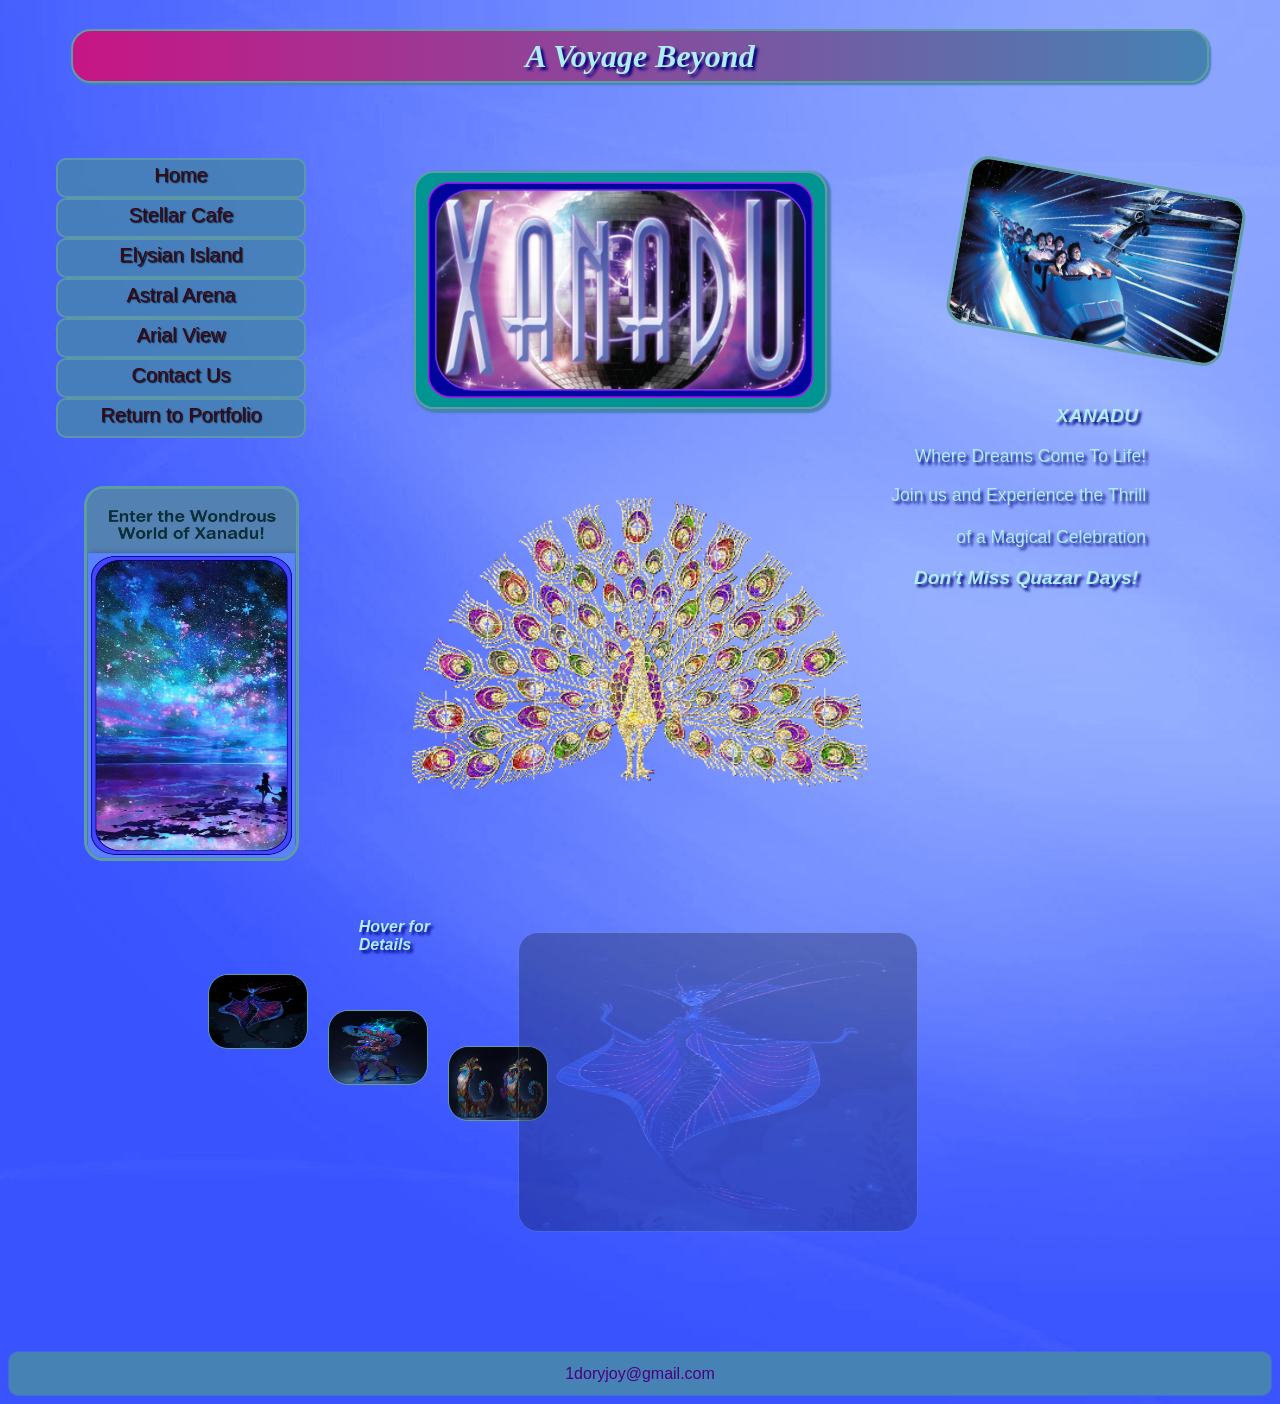
<file: index.html>
<!DOCTYPE html>
	<!--Author: Dory Gillikin-->
	<!--Xanadu is an entertainment and adventure travel destination.-->
	<!--As part of the hospitality industry, it caters mainly to-->
	<!--families and exotic destination location travelers.-->
<html lang="en">
<head>
<title>Xanadu</title>
<meta charset="utf-8">
<meta name="viewport" content="width=device-width, initial-scale=1.0">

<!--favicon-->
<link rel="icon" type="image/png" href="saturn.ico">
	
    <!--external style sheet-->
<link href="styleSheet.css" rel="styleSheet">
	</head>

	<!--embedded style-->
<style>
#video	{
		margin-left: auto;
		margin-right: auto;
}
#gallery { 
		position: relative;
		margin-top: 6%;
		margin-left:15%
		}
figure { 		
		position: absolute;
        left: 280px;
		text-align: center;
		opacity: .25; 
		}
#gallery h5 { 
			width: 300px; 
            list-style-type: none;
}
#gallery h6 { 
			  display: inline; 
              float: left;
			  padding: 10px;
}
#gallery img { 
			border: 1.5px solid #5F9EA0; 
			border-radius: 20px; 
}
#gallery a { 
			 color: #9370DB;
             text-decoration: none;
			 text-shadow: 3px 3px 3px #000080;			 
			 font-style: italic;
			 font-size: 2em;
}
#gallery span { position: absolute; 
                left: -1000px;
				opacity: 0;
                transition: opacity 2s ease-in-out; 
}
#gallery a:hover span { position: absolute;
                        top: 16px; 
						left: 320px;
                        text-align: center; 
						opacity: 1;
}
p {
	font-size: 1.1em;
}	
h3 {
	font-size: 1.2em;
}
</style>
		
<body>
<!--id for wrapper to fill in white spacefor &
id flex-direction: row.-->
	<div id="wrapper">
	<div id="flex">
<h1>A Voyage Beyond</h1>

<header class="main-header" role="banner">
	
<h2> Adventure Awaits</h2>
	</header><br>
		
<nav style="margin-top: -27%;">
    <ul>
	 <li><a href="index.html">Home</a></li>
     	<li><a href="cafe.html">Stellar Cafe</a></li>
     	<li><a href="wildlife.html">Elysian Island</a></li>
	 <li><a href="arena.html">Astral Arena</a></li>
	 <li><a href="enter.html">Arial View</a></li>
     	<li><a href="contact.html">Contact Us</a></li>
	<li><a href="https://doryjoy.org/">Return to Portfolio</a></li>
	</ul> 
</nav>

<main-header>
 <img src="skycolors.jpg" alt="Welcome!"
		style="height: 375px; width: 215px; 
		border: 3px solid #5F9EA0; 
		border-radius: 20px;
		margin-left: 6%">
</main-header>

<!--transform an image-->
<aside>
   <img src="hyperspace1.jpg" alt="Welcome!"
		style="height: 170px; width: 280px; 
		margin-left: 19%; margin-top: -35%;
		border: 3px solid #5F9EA0; 
		border-radius: 20px;
		transform: rotate(10deg);"><br></br><br>

<style>
  h3 {
    font-style: italic;
  }
</style>			 
	 <h3>XANADU</h3>
	 <p>Where Dreams Come To Life!</p> 
	 <p>Join us and Experience the Thrill<br></br>
	  of a Magical Celebration</p>

<h3 style="margin-left: 5%;">Don't Miss Quazar Days!</h3>
<br></br>
</aside>

<div class="main">
<img src="logo.gif" alt="Welcome!"
   style="height: 70%; width: 39%; margin-top: 5%;">	
</main></div>

<!--transition image-->
<div id="gallery">

 <figure>
  <img src="photo1.jpg" width="400" height="300" alt="Saturna Dancer">
 </figure>

 <h5>
   <h6><a href="photo1.jpg"><img src="photo1thumb.jpg" width="100" height="75" alt="Saturna Dancer">
   <span><img src="photo1.jpg" width="400" height="300"
      alt="Saturna Dancer"><br>Saturna Dancer</span></a>
   </h6>
  </h5>
 <br></br>
   
<h6><a href="photo2.jpg"><img src="photo2thumb.jpg" width="100" height="75" alt="Leo">
    <span><img src="photo2.jpg" width="400" height="300"><br>Leo</span></a>
  </h6>
 </h5>
<br></br>
 	
 <h6><a href="photo3.jpg"><img src="photo3thumb.jpg" width="100" height="75" alt="Zealys">
    <span><img src="photo3.jpg" width="400" height="300" alt="Zealys"><br>Zealys</span></a>
  </h6>
</h5><br></br>
<h5 style="margin-left: -79%; 
	   font-size: 1em;
	   font-style: italic;
	   font-family: Verdana, sans-serif;
	   padding-right: 7em;
	   margin-left: 15%;
	   margin-top: -12%;
	   color: #AFEEEE;
 	   text-shadow: 3px 3px 3px #000080;">Hover for<br>Details</h5>
</div>	

<!--footer with mailto link-->
<div class="footer">

    <a href="mailto:1doryjoy@gmail.com">1doryjoy@gmail.com</a>
</footer></div> 

 </div> </div><!--end of wrapper & flex container-->  
	  </body>    
		</html>
</file>
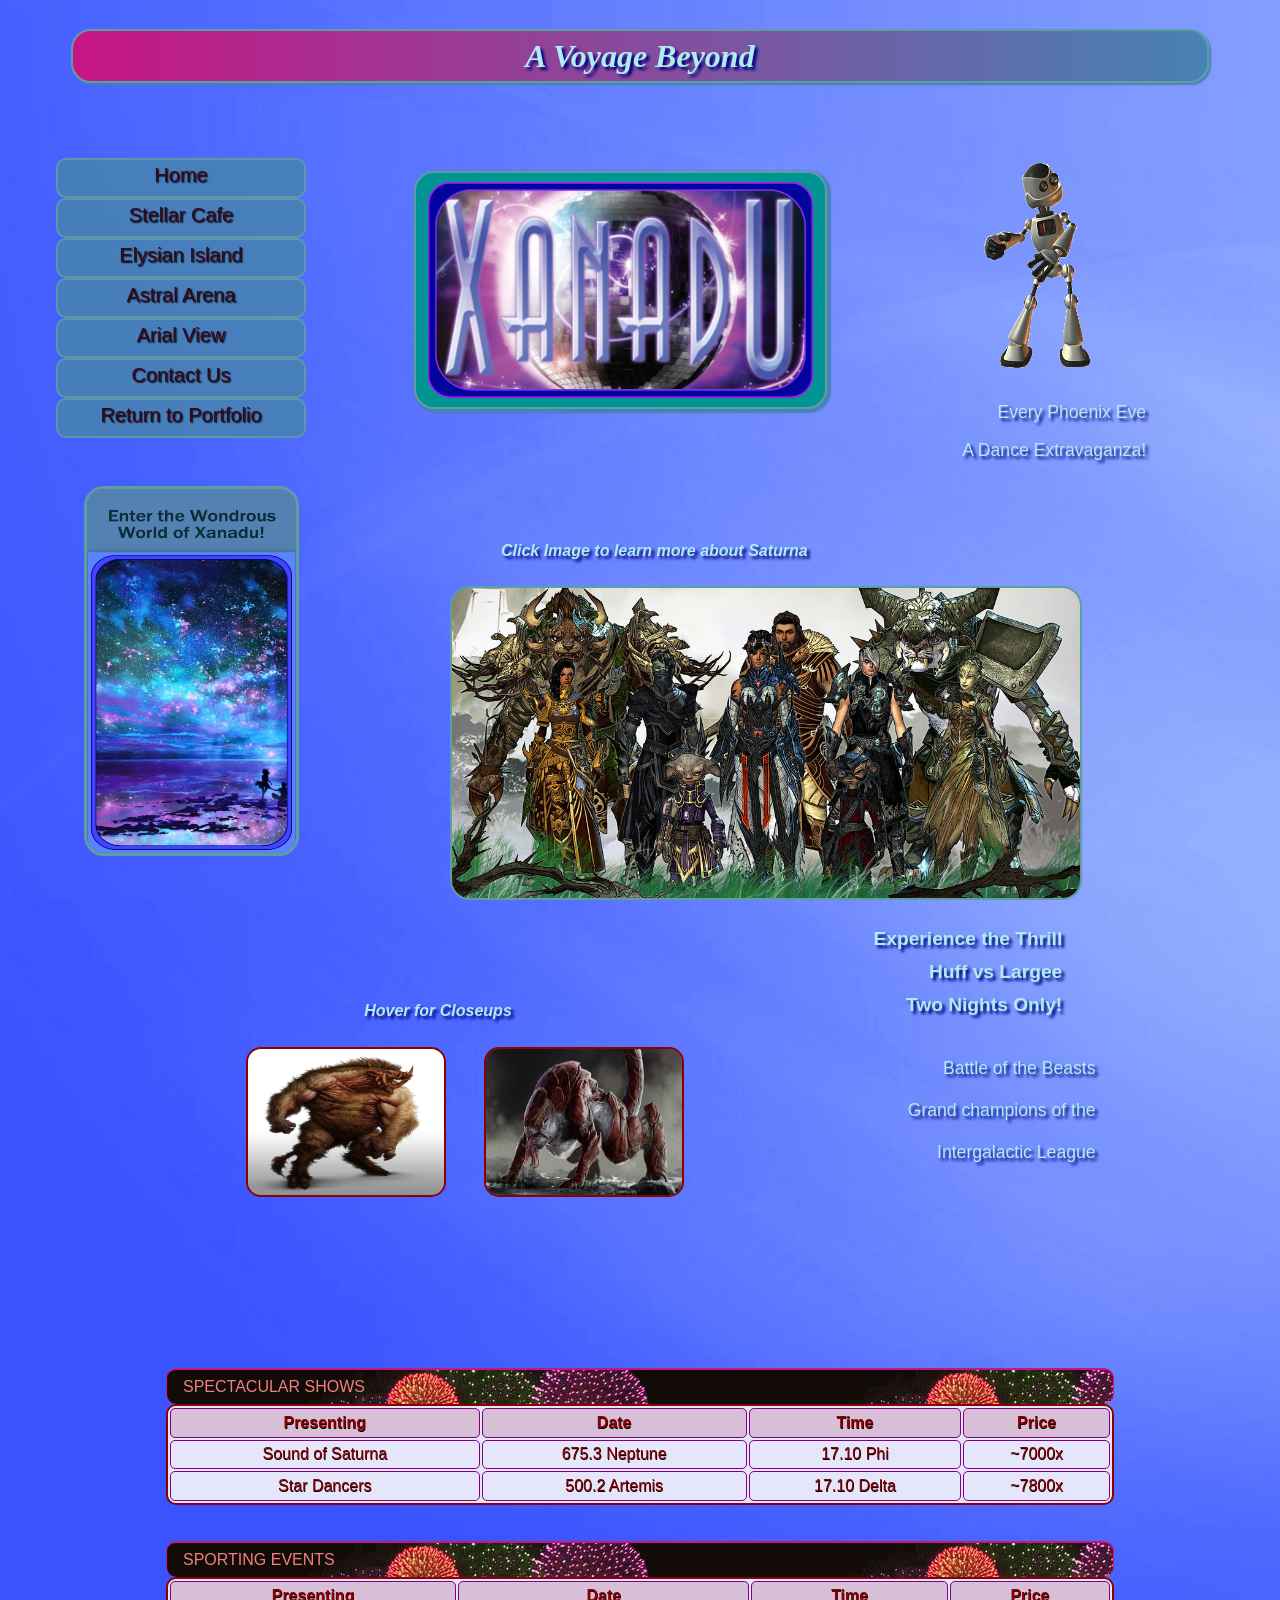
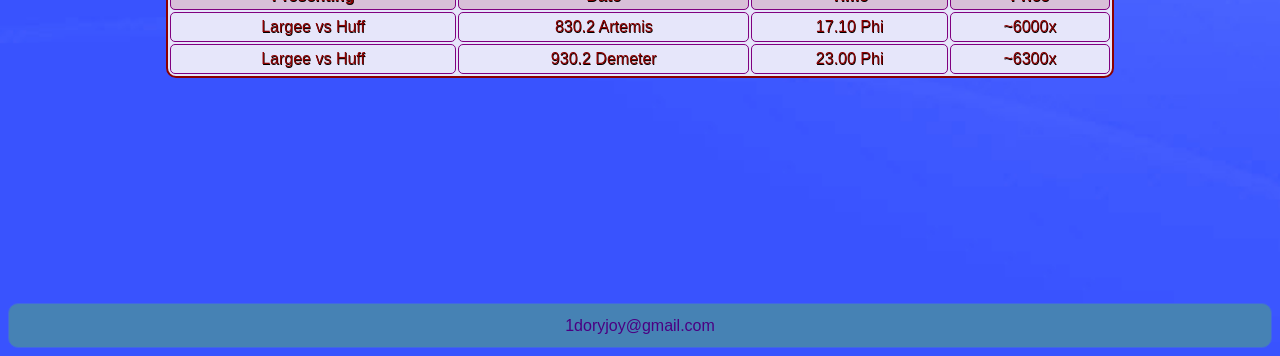
<file: arena.html>
<!DOCTYPE html>
	<!--Author: Dory Gillikin-->
	<!--Xanadu is an entertainment and adventure travel destination.-->
	<!--As part of the hospitality industry, it caters mainly to-->
	<!--families and exotic destination location travelers.-->
<html lang="en">
<head>
<title>Arena</title>
<meta charset="utf-8">
<meta name="viewport" content="width=device-width, initial-scale=1.0">

<!--favicon-->
<link rel="icon" type="image/png" href="saturn.ico">	
    <!--external style sheet-->
<link href="styleSheet.css" rel="styleSheet">

	</head>
	<!--embedded style-->		 		
<style>
#gallery { 
			position: relative;  
			margin-bottom: 10%;}
#gallery h5 {list-style-type: none;}             
#gallery h6 { display: inline; padding: 1.5em; float: center;}	  
#gallery img {
			border: 2px solid #8B0000;
			border-radius: 15px;
			 }
#gallery a { 
			 text-decoration: none; 
			 color:#AFEEEE;
             text-shadow: 3px 3px 3px #000080;
			 font-size: 2em;
			 }
#gallery span { display: none; }    
#gallery a:hover span { display: block; 
                        position: absolute;
					    top: 0px; 
						left: 300px;
						right: 300px;
						text-align: center; 
}
p {
	font-size: 1.1em;
}	
h3 {
	font-size: 1.2em;
}

h5	{
		font-size: 1em;
		font-style: italic;
		font-family: Verdana, sans-serif;
		padding-right: 7em;
		margin-left: 32%;
		color: #AFEEEE;
		text-shadow: 3px 3px 3px #000080;
}						
</style>

<body>
<!--id for wrapper to fill in white spacefor &
id flex-direction: row.-->
	<div id="wrapper">
	<div id="flex">
<h1>A Voyage Beyond</h1>

<header class="main-header" role="banner">


<h2>Adventure Awaits</h2>
	</header><br>
		
<nav style="margin-top: -27%;">
    <ul>
	 <li><a href="index.html">Home</a></li>
     	<li><a href="cafe.html">Stellar Cafe</a></li>
     	<li><a href="wildlife.html">Elysian Island</a></li>
	 <li><a href="arena.html">Astral Arena</a></li>
	 <li><a href="enter.html">Arial View</a></li>
     	<li><a href="contact.html">Contact Us</a></li>
	<li><a href="https://doryjoy.org/">Return to Portfolio</a></li>
	</ul> 
</nav>

<main-header>
 <img src="skycolors.jpg" alt="Welcome!"
		style="height: 370px; width: 215px; 
		border: 3px solid #5F9EA0; 
		border-radius: 20px;
		margin-left: 6%;">
</main-header>

<aside>
   <img src="arena.gif" alt="Welcome!"
   style="height: 225px; width: 150px; margin-top: -50%">		 
	 <p>Every Phoenix Eve</p>
	 <p>A Dance Extravaganza!</p>
<br></br>
</aside>

<!--image as a hyperlink--> 
<h5 style="margin-left: 39%;">Click Image to learn more about Saturna</h5>
<a href="https://soundcloud.com/saturnamusic"><img src="arena7.jpg" height="70%" width="35%"
alt="Sound of Saturna"style="height: 78%; width: 50%; border: 2px solid #5F9EA0;
		  border-radius: 20px; margin-left: 35%;"></a>

<h3 style="margin-right: 9%; line-height: 1.7em;">Experience the Thrill<br>Huff vs Largee<br>Two Nights Only!</h3>
   <p style="margin-right: 7%;">Battle of the Beasts<br></br>
	  Grand champions of the<br></br>
	  Intergalactic League</p>
<!--interactive thumbnail images-->
<div class="main">

<h5 style="margin-left: -25%; margin top: 50%;">Hover for Closeups</h5>

<div id="gallery">
<h5>
  <h6 style="margin-left: -30%;"><a href="huf6.jpg"><img src="huf6.jpg" 
       width="200" height="150" alt="Huff">
       <span style="margin-left: -62%;"><img src="huf6.jpg" width="320" height="250"
        alt="Huff"><br>Huff</span></a>
  </h6>
   <h6><a href="largee.jpg"><img src="largee.jpg" 
        width="200" height="150"  alt="largee">
       <span><img src="largee.jpg" width="320" height="250"        
	alt="Largee"><br>Largee</span></a>
  </h6>
	</h5>
		</div>
</main></div>
		 
<!--data table-->	
<div>
<table border="1">
<caption>SPECTACULAR SHOWS</caption>
  <tr class="altrow";>
	<th colspan="3">Presenting</th>
    <th>Date</th>
    <th>Time</th>
    <th>Price</th>
  </tr>
  <tr>
	<td colspan="3">Sound of Saturna</td>
    <td>675.3 Neptune</td>
    <td>17.10 Phi</td>
    <td>~7000x</td>
  </tr>
  <tr>	
	<td colspan="3">Star Dancers</td>
    <td>500.2 Artemis</td>
    <td>17.10 Delta</td>
    <td>~7800x</td>
  </tr> 
</table>
<br></br>

<table border="1">
<caption>SPORTING EVENTS</caption>
  <tr class="altrow">
	<th colspan="3">Presenting</th>
    <th>Date</th>
    <th>Time</th>
    <th>Price</th>
  </tr>
  <tr>
	<td colspan="3">Largee vs Huff</td>
    <td>830.2 Artemis</td>
    <td>17.10 Phi</td>
    <td>~6000x</td>
  </tr>
  <tr>	
	<td colspan="3">Largee vs Huff</td>
    <td>930.2 Demeter</td>
    <td>23.00 Phi</td>
    <td>~6300x</td>
  </tr> 
</table><br></br>
</div>

<!--footer with mailto link-->
<div class="footer">
    <a href="mailto:1doryjoy@gmail.com">1doryjoy@gmail.com</a>
</footer></div> 
</div> </div><!--end of wrapper & flex container-->  
	  </body>    
		</html>
</file>
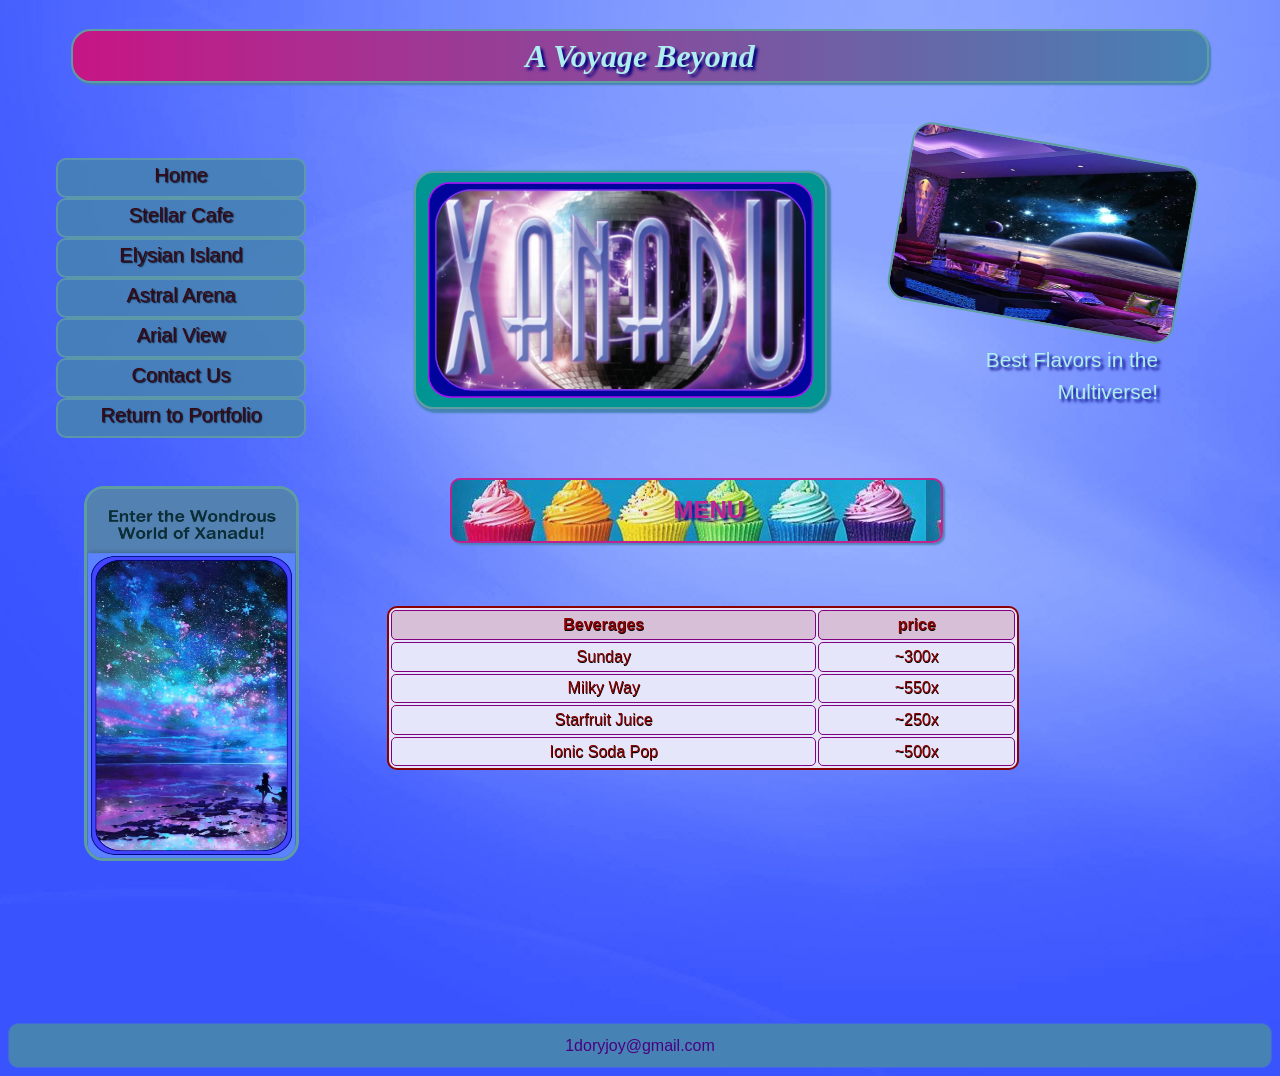
<file: cafe.html>
<!DOCTYPE html>
	<!--Author: Dory Gillikin-->
	<!--Xanadu is an entertainment and adventure travel destination.-->
	<!--As part of the hospitality industry, it caters mainly to-->
	<!--families and exotic destination location travelers.-->
<html lang="en">
<head>
<title>Cafe</title>
<meta charset="utf-8">
<meta name="viewport" content="width=device-width, initial-scale=1.0">

<!--favicon-->
<link rel="icon" type="image/png" href="saturn.ico">
	
   <!--external style sheet-->

<link href="styleSheet.css" rel="styleSheet">

	</head>
	<!--embedded style-->		 		
<style>
table {
		position: float-right;
		margin-right: 20%;
		margin-top: -15%;
		margin-bottom: 5%;
		width:50%;			
}
</style>

<body>
<!--id for wrapper to fill in whie spacefor &
id flex-direction: row.-->
	<div id="wrapper">
	<div id="flex">
<h1>A Voyage Beyond</h1>

<header class="main-header" role="banner">


<h2> Adventure Awaits</h2>
	</header><br>
	
<!--nav with internal links-->		
<nav style="margin-top: -27%;">
    <ul>
	 <li><a href="index.html">Home</a></li>
     	<li><a href="cafe.html">Stellar Cafe</a></li>
     	<li><a href="wildlife.html">Elysian Island</a></li>
	 <li><a href="arena.html">Astral Arena</a></li>
	 <li><a href="enter.html">Arial View</a></li>
     	<li><a href="contact.html">Contact Us</a></li>
	<li><a href="https://doryjoy.org/">Return to Portfolio</a></li>
	</ul> 
</nav>

<main-header>
 <img src="skycolors.jpg" alt="Welcome!"
		style="height: 375px; width: 215px; 
		border: 3px solid #5F9EA0; 
		border-radius: 20px;
		margin-left: 6%;">
</main-header>

<div class="top">
   <img src="xCafe.jpg" alt="Best Flavors in the Multiverse!"	 
	style="height: 180px; width: 290px;
	display: block; 
	margin-left: -23%;
	margin-top: -55%;
	border: 2px solid #5F9EA0;
	border-radius: 20px;
	transform: rotate(10deg);">	 
		  
	<p style="font-size: 1.3em;">Best Flavors in the Multiverse!</p>
<br></br>
</div>

<table border="1">
<div id="caption2">MENU</caption>
  <tr class="altrow";>
	<th colspan="3">Beverages</th>
    <th>price</th>
  </tr>
  <tr>
	<td colspan="3">Sunday</td>
    <td>~300x</td>
  </tr>
  <tr>
	<td colspan="3">Milky Way</td>
    <td>~550x</td> 
  </tr> 
  <tr>
	<td colspan="3">Starfruit Juice</td>
    <td>~250x</td>  
  </tr>
  <tr>
	<td colspan="3">Ionic Soda Pop</td>	
    <td>~500x</td>
  </tr> 
</table>

<!--footer with mailto link-->		
<div class="footer">
    <a href="mailto:1doryjoy@gmail.com">1doryjoy@gmail.com</a>
</footer></div> 
</div> </div><!--end of wrapper & flex container-->  
	  </body>    
		</html>
</file>
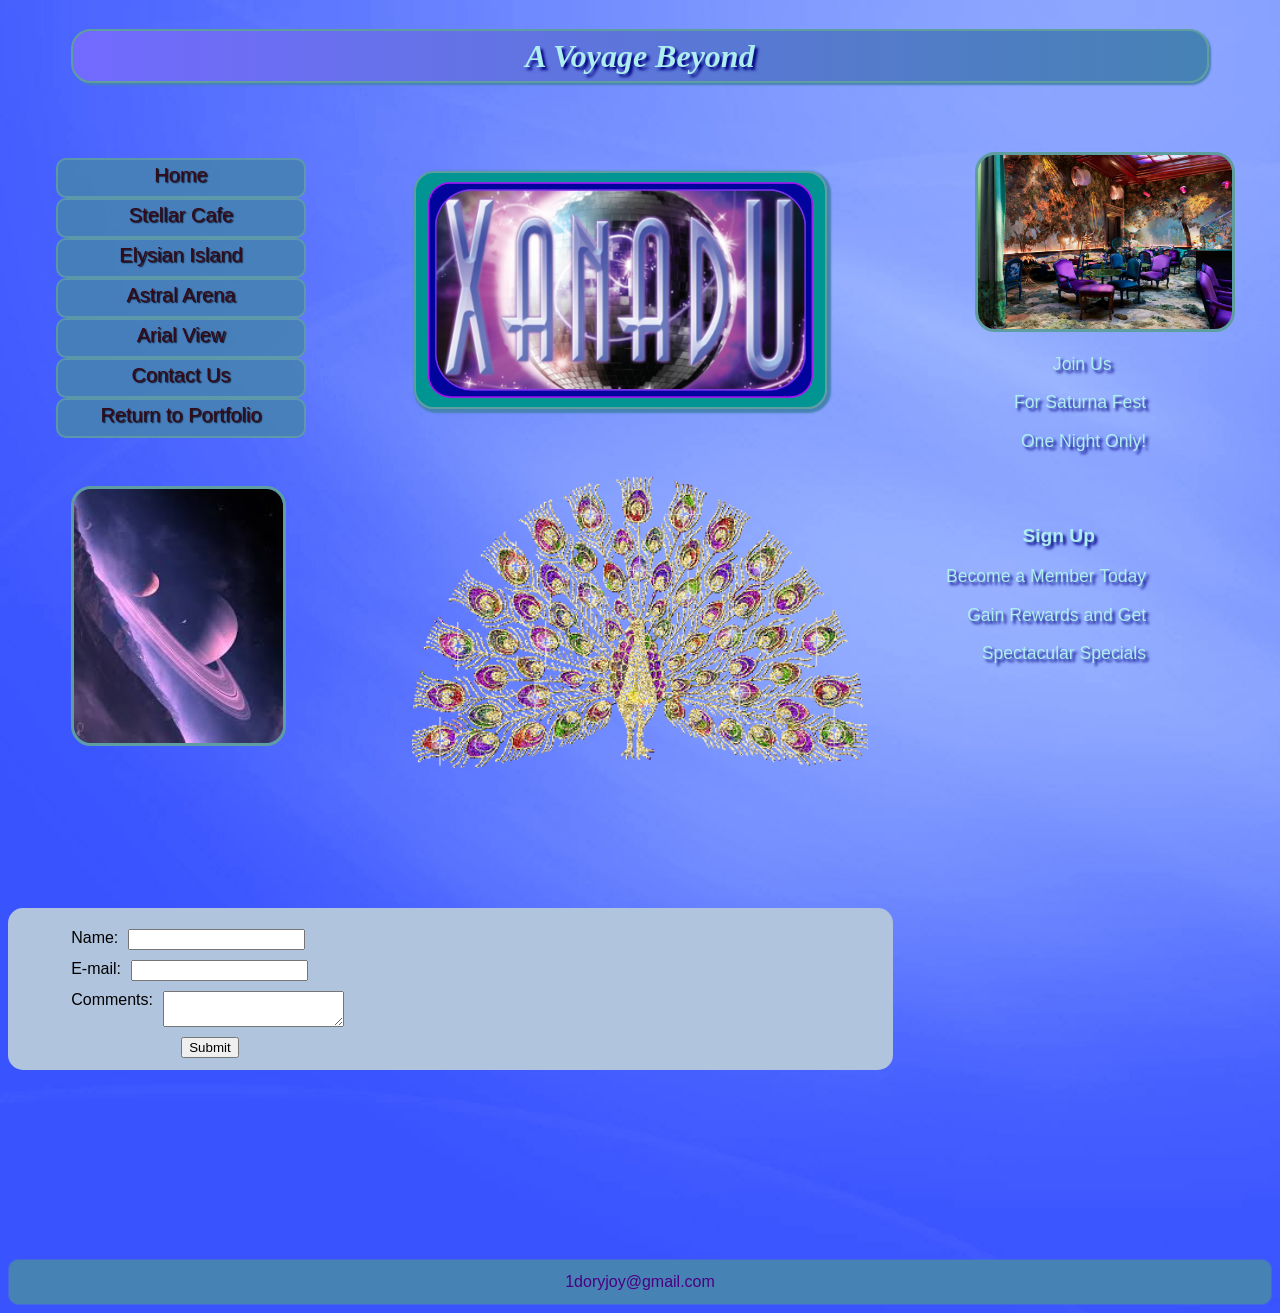
<file: contact.html>
<!DOCTYPE html>
	<!--Author: Dory Gillikin-->
	<!--Xanadu is an entertainment and adventure travel destination.-->
	<!--As part of the hospitality industry, it caters mainly to-->
	<!--families and exotic destination location travelers.-->
<html lang="en">
<head>
<title>Contact Us</title>
<meta charset="utf-8">
<meta name="viewport" content="width=device-width, initial-scale=1.0">

<!--favicon-->
<link rel="icon" type="image/png" href="saturn.ico">
	
    <!--external style sheet-->
<link href="styleSheet.css" rel="styleSheet">
	</head>

	<!--embedded style-->		 		
<style>
<!--fieldset & form with float-->
fieldset { 
    border: 2px ridge #ff0000;	
    padding: 8px;
	
}
legend { 
		font-family: Georgia, "Times New Roman", serif;
        font-weight: bold
		color: #4B0082;	 
}
form {
	   margin-top: 7%;	
	   background-color: #B0C4DE;
	   border-radius: 15px;
       font-family: Arial, sans-serif;
       padding-left: 5%;
	   padding-top: .9%;
	   padding-bottom: .9%; 	   
	   width: 70%;	
}
label { 
		float: left;
        clear: left;
        text-align: right;
        padding-right: 10px;
        margin-top: 10px; 
		font-family: Arial, sans-serif; 
}
input, textarea { 
		margin-top: 10px;
        display: block; 		
}
#mySubmit { margin-left: 110px; }


p {
	font-size: 1.1em;
}	
h3 {
	font-size: 1.2em;
}
</style>

<body>
<!--id for wrapper to fill in white spacefor &
id flex-direction: row.-->
	<div id="wrapper">
	<div id="flex">

<h1 style="background-image: linear-gradient(to left, #4682B4, #736AFF);">A Voyage Beyond</h1>

<header class="main-header" role="banner">

<h2>Adventure Awaits</h2>
	</header><br>	
<!--nav with internal links-->	
<nav style="margin-top: -27%;">
    <ul>
<li><a href="index.html">Home</a></li>
     	<li><a href="cafe.html">Stellar Cafe</a></li>
     	<li><a href="wildlife.html">Elysian Island</a></li>
	 <li><a href="arena.html">Astral Arena</a></li>
	 <li><a href="enter.html">Arial View</a></li>
     	<li><a href="contact.html">Contact Us</a></li>
	<li><a href="https://doryjoy.org/">Return to Portfolio</a></li>
	</ul> 
</nav>

<main-header>
 <img src="purpleplanet.jpg" alt="Welcome!"
		style="height: 260px; width: 215px; 
		border: 3px solid #5F9EA0; 
		border-radius: 20px;
		margin-left: 5%;">
</main-header>

<aside> 
   <img src="lounge.jpg" alt="Become a Member!"
   style="height: 180px; width: 260px; border: 3px solid #8B008B;
		border-radius: 20px;
margin-left: 10%; margin-top: -10%;
		border: 3px solid #5F9EA0; 
		border-radius: 20px;">		 
	 <p style="margin-right: 12%;">Join Us</p>
	 <p>For Saturna Fest</p>
	  <p>One Night Only!</p><br></br>

<h3 style="margin-right: 15%;">Sign Up</h3>
<p style="float-right: 30%;">Become a Member Today</p>   
	<p style="float-right: 35%;">Gain Rewards and Get</p>
	<p style="float-right: 35%;">Spectacular Specials</p>
</aside>
	  
<div class="main">
<img src="logo.gif" alt="Welcome!"
   style="height: 85%; width: 39%;">	
</main></div>		  

<form>
   <label for="myName">Name:</label>
   <input type="text" name="myName" id="myName">
   <label for="myEmail">E-mail:</label>
   <input type="text" name="myEmail" id="myEmail">
   <label for="myComments">Comments:</label>
   <textarea name="myComments" id="myComments" rows="2"
   cols="20"></textarea>
   <input id="mySubmit" type="submit" value="Submit">
</form>

<!--footer with mailto link-->
<div class="footer">

    <a href="mailto:1doryjoy@gmail.com">1doryjoy@gmail.com</a>
</footer></div> 
</div> </div><!--end of wrapper & flex container-->  
	  </body>    
		</html>
</file>
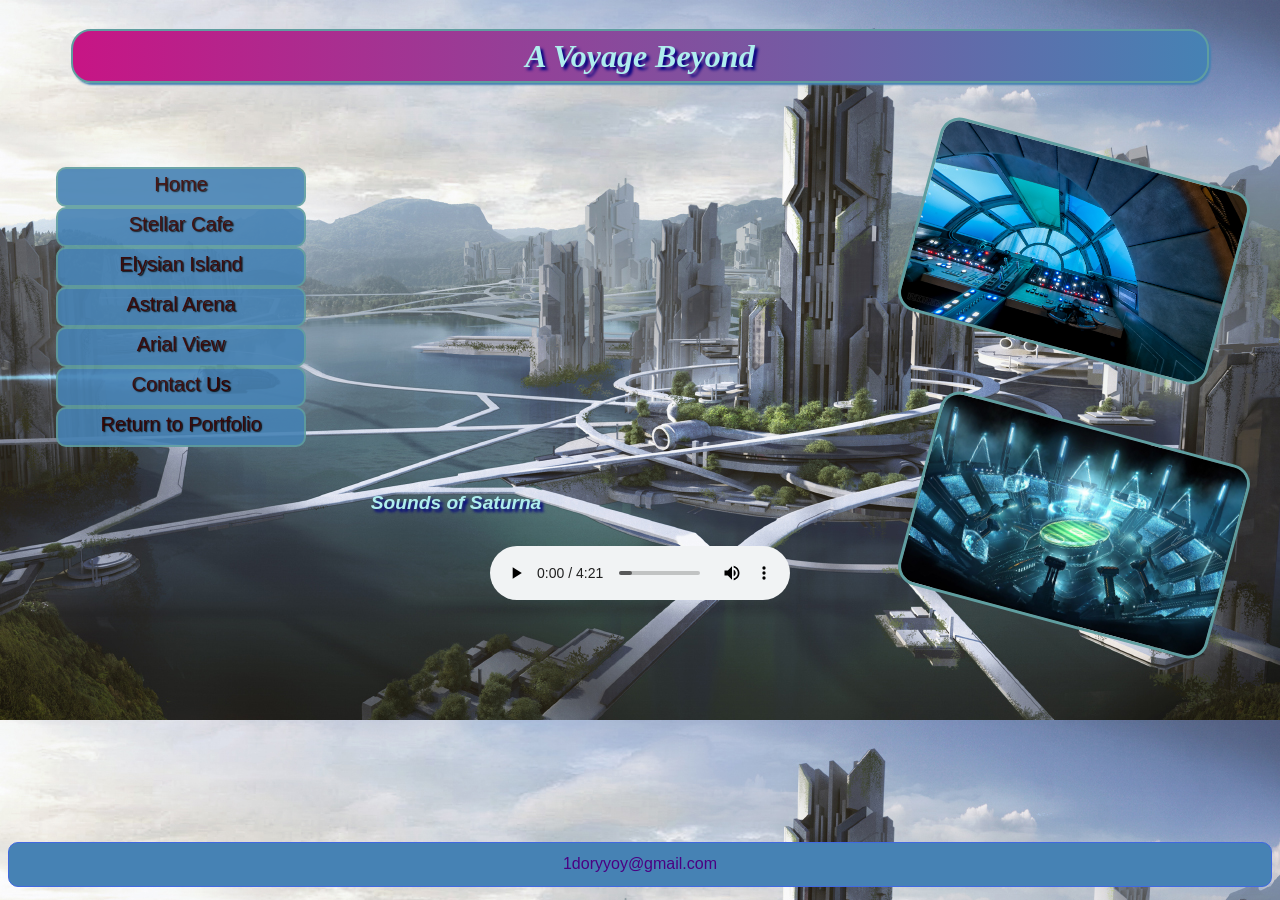
<file: enter.html>
<!DOCTYPE html>
	<!--Author: Dory Gillikin-->
	<!--Xanadu is an entertainment and adventure travel destination.-->
	<!--As part of the hospitality industry, it caters mainly to-->
	<!--families and exotic destination location travelers.-->
<html lang="en">
<head>
<title>Explore</title>
<meta charset="utf-8">
<meta name="viewport" content="width=device-width, initial-scale=1.0">
<!--favicon-->
<link rel="icon" type="image/png" href="saturn.ico">	
    <!--external style sheet-->
<link href="styleSheet.css" rel="styleSheet">
	</head>
	<!--embedded style-->		 		
<style>
body {
	  font-family: Verdana, Arial, sans-serif;
	  background: url('scenic.jpg');
	  background-repeat: repeat;
	  background-size: 100%;
	  opacity: 1;
}
h5	{
		font-size: 1.2em;
		font-style: italic;
		font-family: Verdana, sans-serif;
		padding-right: 7em;
		margin-left: -20%;
		color: #AFEEEE;
		text-shadow: 3px 3px 3px #000080;
}						

</style>
<body>
<!--id for wrapper to fill in whie spacefor &
id flex-direction: row.-->
	<div id="wrapper">
	<div id="flex">
<h1>A Voyage Beyond</h1>
<!-- banner with external hyperlink-->
	<header class="main-header" role="banner"

<!--script src="https://cdn.onlymega.com/ck27b8m5s0007gtpd3svfdir3/embed.js?bnTag=" async></script-->

	</header><br>	
<nav style="margin-top: -5%;">
    <ul>
	<li><a href="index.html">Home</a></li>
     	<li><a href="cafe.html">Stellar Cafe</a></li>
     	<li><a href="wildlife.html">Elysian Island</a></li>
	 <li><a href="arena.html">Astral Arena</a></li>
	 <li><a href="enter.html">Arial View</a></li>
     	<li><a href="contact.html">Contact Us</a></li>
	<li><a href="https://doryjoy.org/">Return to Portfolio</a></li>
	</ul> 
</nav>

<!--image map and opacity-->
<aside>
<map name="bridge" id="bridge">
   <area href="" shape="rect"
     coords="24, 188, 339, 283" alt="Bridge of the spaceship">
</map>
<img src="bridge.jpg" usemap="#bridge" alt="Bridge of the Spaceship" 
	style="height: 200px; width: 320px; margin-top: 70%;
    	border: 3px solid #5F9EA0; border-radius: 20px;
	transform: rotate(15deg);">
<br></br><br></br>
	
<map name="stadium" id="stadium">
   <area href="" shape="rect"
     coords="24, 188, 339, 283" alt="Bridge of the spaceship">
</map>
<img src="stadium.jpg" usemap="#stadium" alt="Stadium" 
	style="height: 200px; width: 320px; margin-top: 5%;
    	border: 3px solid #5F9EA0; border-radius: 20px;
	transform: rotate(15deg);">
</aside><br></br>

<!--embedded MP3 music-->
<div class="main">


<h5>Sounds of Saturna</h5>


 <audio controls="controls">
       <source src="saturna.mp3" type="audio/mpeg" alt="Saturna>(MP3)">
	</audio>	
</main></div>

<!--footer with mailto link-->
<div class="footer">
    <a href="mailto:1doryjoy@gmail.com">1doryyoy@gmail.com</a>
</footer></div> 
</div> </div><!--end of wrapper & flex container-->  
	  </body>    
		</html>
</file>
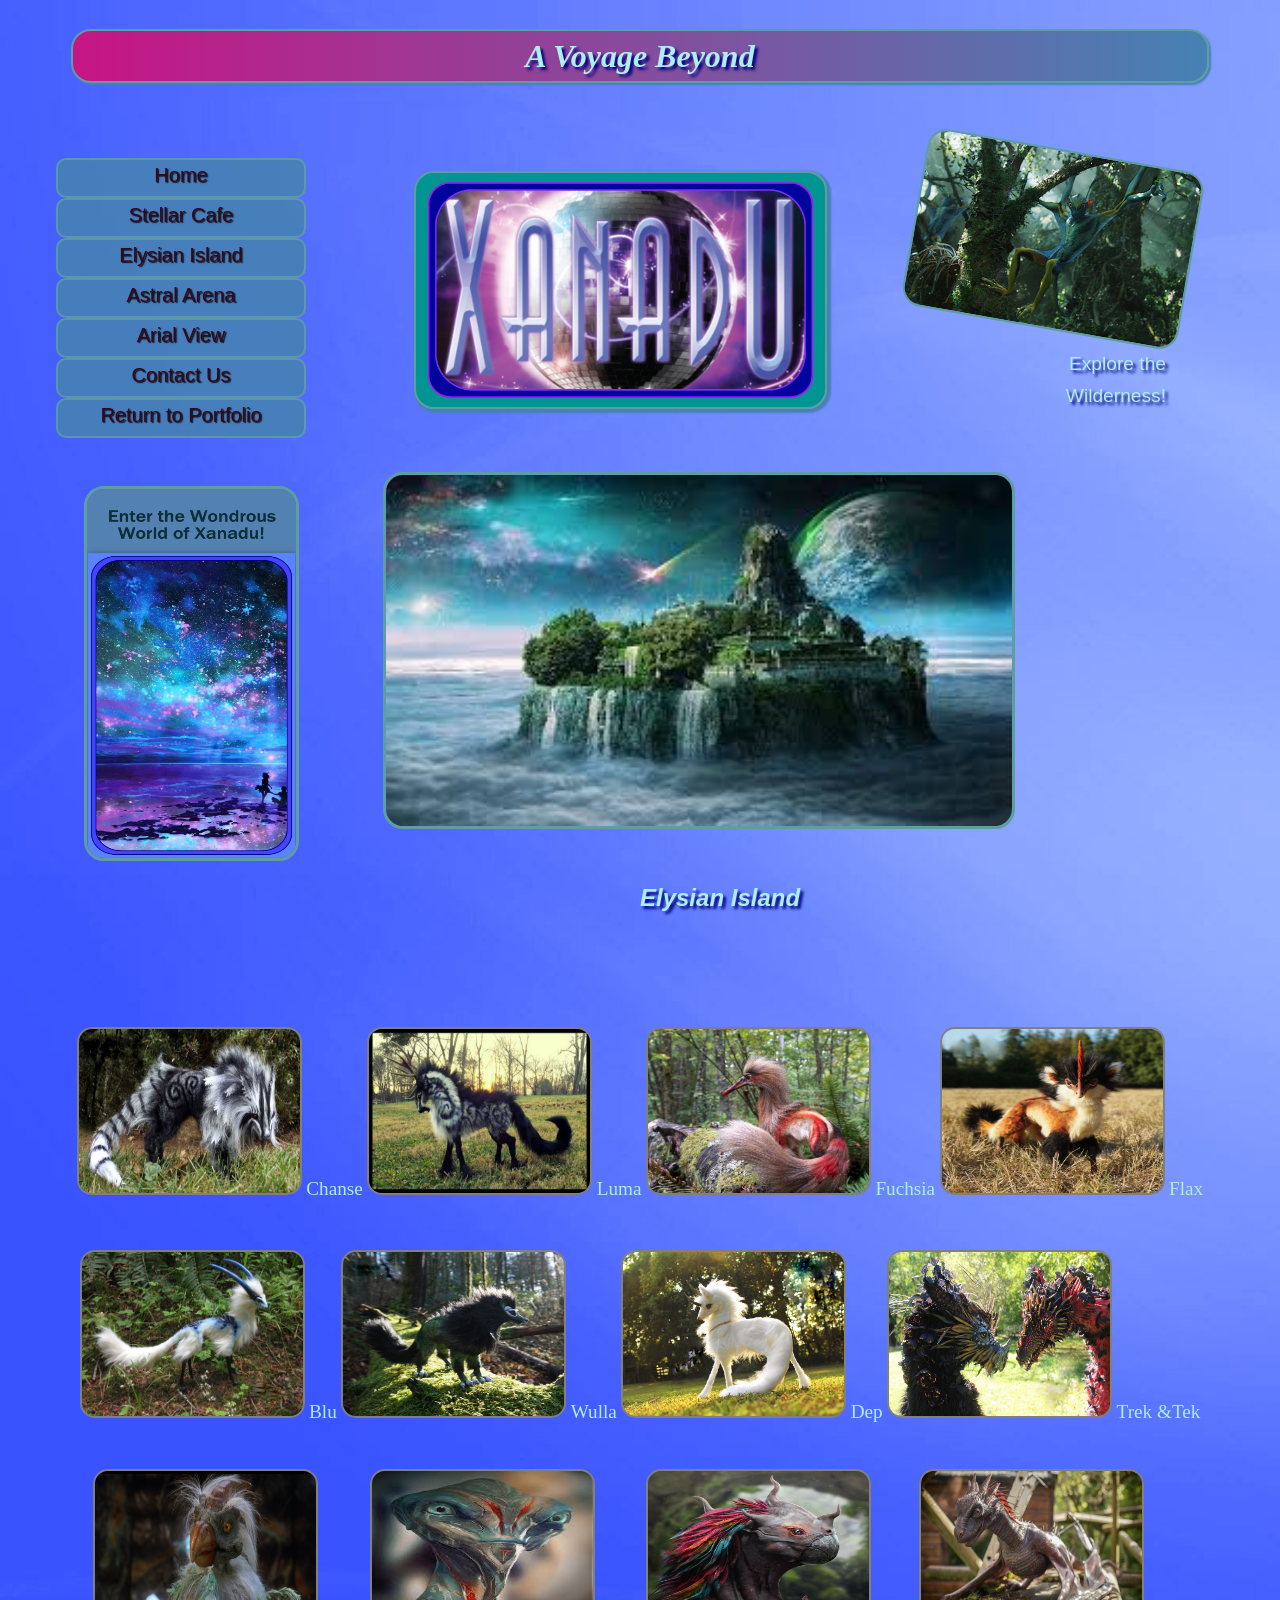
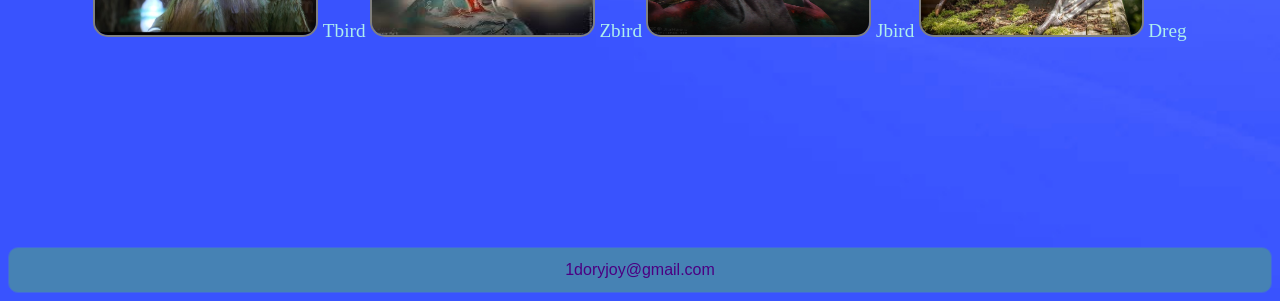
<file: wildlife.html>
<!DOCTYPE html>
	<!--Author: Dory Gillikin-->
	<!--Xanadu is an entertainment and adventure travel destination.-->
	<!--As part of the hospitality industry, it caters mainly to-->
	<!--families and exotic destination location travelers.-->
<html lang="en">
<head>
<title>Wildlife Island</title>
<meta charset="utf-8">
<meta name="viewport" content="width=device-width, initial-scale=1.0">

<!--favicon-->
<link rel="icon" type="image/png" href="saturn.ico">
	
    <!--external stylesheet-->
<link href="styleSheet.css" rel="styleSheet">
	</head>

	<!--embedded style-->		 		
<style>
figure  {	
			margin-left: auto;
			margin-right: auto;
			text-align: center;
}    
figcaption {
	    	display: inline-block;
            	font-family: Papyrus, fantasy;
		font-size: 1.2em;
	    	color: #AFEEEE;
}	
video	{	margin-left: 50%;
}
h5	{
		margin-left:50%;
		margin-bottom: 7%;
		font-size: 1em;
		font-style: italic;
		font-family: Verdana, sans-serif;
		padding-right: 7em;
		color: #AFEEEE;
		text-shadow: 3px 3px 3px #000080;
}				
</style>

<body>
<!--id for wrapper to fill in whie spacefor &
id flex-direction: row.-->
	<div id="wrapper">
	<div id="flex">
<h1>A Voyage Beyond</h1>

<header class="main-header" role="banner">

<h2>Adventure Awaits</h2>
</header><br>

<!--nav with internal links-->	
 <nav style="margin-top: -27%;">
    <ul>	
	 <li><a href="index.html">Home</a></li>
     	<li><a href="cafe.html">Stellar Cafe</a></li>
     	<li><a href="wildlife.html">Elysian Island</a></li>
	 <li><a href="arena.html">Astral Arena</a></li>
	 <li><a href="arena.html">Arial View</a></li>
     	<li><a href="contact.html">Contact Us</a></li>
	<li><a href="https://doryjoy.org/">Return to Portfolio</a></li>
	</ul> 
</nav>

<main-header>
 <img src="skycolors.jpg" alt="Welcome!"
		style="height: 375px; width: 215px; 
		border: 3px solid #5F9EA0; 
		border-radius: 20px;
		margin-left: 6%;">
</main-header>

<div class="top">
   <img src="13tre.jpg" alt="Explore the wilderness!"	 
        style="height: 180px; width: 280px;
 	display: block; 
	margin-left: -18%;
	margin-top: -53%;
	border: 2px solid #5F9EA0; 
	border-radius: 20px;
	transform: rotate(10deg);">	

	<p style="font-size: 1.2em;">Explore the Wilderness!</p>	
</div>

<!--graphic w alt-->
<img src="forest.jpg" alt="Welcome!"
   style="height: auto; width: 50%; margin: 30px 20px 15px 375px; text-align: center; 
   border: 3px solid #5F9EA0; border-radius: 20px; display: block; margin-right: auto;">

<h5 style="font-size: 1.5em;">Elysian Island</h5>	
    
<!--figures w alt and figcaptions-->
<figure>
<image src="1zeba.jpg" alt="Chanse" 
		style="height: 168px; width: 225px; 
		border: 2px solid #808080; border-radius: 15px; margin-top: 10px;">
		<figcaption>Chanse</figcaption>
<image src="2luma.jpg" alt="Luma" 
		style="height: 168px; width: 225px; 
		border: 2px solid #808080; border-radius: 15px; margin-top: 10px;">
		<figcaption>Luma</figcaption>		
<image src="3aven.jpg" alt="Fuchsia" 
		style="height: 168px; width: 225px; 
		border: 2px solid #808080; border-radius: 15px; margin-top: 10px;">	
		<figcaption>Fuchsia</figcaption>
<image src="4flax.jpg" alt="Flax" 
		style="height: 168px; width: 225px;
		border: 2px solid #808080; border-radius: 15px; margin-top: 10px;"> 				
		<figcaption>Flax</figcaption><br>		
<image src="5blu.jpg" alt="Blu" 
		style="height: 168px; width: 225px; 
		border: 2px solid #808080; border-radius: 15px; margin-top: 50px;">		
		<figcaption>Blu</figcaption>
<image src="6wulla.jpg" alt="Wulla" 
		style="height: 168px; width: 225px;
		border: 2px solid #808080; border-radius: 15px; margin-top: 10px;"> 				
		<figcaption>Wulla</figcaption>		
<image src="7dep.jpg" alt="Dep" 
		style="height: 168px; width: 225px;
		border: 2px solid #808080; border-radius: 15px; margin-top: 10px;">		
		<figcaption>Dep</figcaption>
<image src="8shuz&shilla.jpg" alt="Trek&amp;Tek" 
		style="height: 168px; width: 225px;
		border: 2px solid #808080; border-radius: 15px; margin-top: 10px;"> 				
		<figcaption>Trek &amp;Tek</figcaption><br></br><br>
<image src="9tbird.jpg" alt="Tbird" 
		style="height: 168px; width: 225px;
		border: 2px solid #808080; border-radius: 15px; margin-top: 10px;"> 				
		<figcaption>Tbird</figcaption>	
<image src="10zbird.jpg" alt="Zbird" 
		style="height: 168px; width: 225px;
		border: 2px solid #808080; border-radius: 15px; margin-top: 10px;"> 				
		<figcaption>Zbird</figcaption>
<image src="11jbird.jpg" alt="Jbird" 
		style="height: 168px; width: 225px;
		border: 2px solid #808080; border-radius: 15px; margin-top: 10px;"> 				
		<figcaption>Jbird</figcaption>
<image src="12dragon.jpg" alt="Dragon" 
		style="height: 168px; width: 225px;
		border: 2px solid #808080; border-radius: 15px; margin-top: 10px;"> 				
		<figcaption>Dreg</figcaption>					
	</figure>	
</main>

<!--footer with mailto link-->
<div class="footer">

    <a href="mailto:mailto:1doryjoy@gmail.com">1doryjoy@gmail.com</a>
</footer></div> 
</div> </div><!--end of wrapper & flex container-->  
	  </body>    
		</html>
</file>
<file: styleSheet.css>
/*the external cascading stylesheet*/
/*Author: Dory Gillikin*/

* { box-sizing: border-box;}
body {
	 font-family: Verdana, Arial, sans-serif;
	 background: url('blueVio.jpg');
	 background-repeat: repeat;
	 background-size: cover; 
}
/* Media--have different CSS for print, screen, 
	and device (media query or rule)
	Mobile Style */
@media only screen and (max-width: 400px){ 
 body { background-color: #FFFFFF;} 
}
/* Tablet Style */
@media only screen and (max-width: 768px){
         	nav { order: 1;}
		   nav ul { flex-wrap: wrap;}
}
header, nav, main, footer { display: block;}
/* Desktop Style */
@media only screen and (max-width: 1024px) {
            body { margin: 0; padding: 0;} 
            #wrapper { width: auto; margin: 0; 
			color: #AFEEEE; background-size: cover;}

		    h1 { font-size: 200%; }
			#flex { flex-direction: column;}
		    nav ul { display: flex;
                     flex-direction: column;
				     justify-content: center; 
			}
			nav li { padding: 0 0.5em; 
				     font-size: 1.2em;
			}			
}
		
ul {
	position: float-left;
    margin: 0px;
    padding: 3em;
    list-style: none; 
    text-shadow: 1.3px 1.3px 1.3px black;
	color: #AFEEEE;
}
ul li {		
      width: 250px;
      height: 40px;
      line-height: 30px;
      text-align: center;
      font-size: 20px;
	  border: 2px solid #5F9EA0;
	  border-radius: 10px;
	  background-color: #4682B4;
	  opacity: .9;	  
}
ul li a {
        text-decoration: none;   color: #AFEEEE;     
}
nav {  flex: 1;
}
main { flex: 7;
}
aside { flex: 2; 
} 
/*psuedo classes*/
nav a { text-decoration: none;}
nav a:link { color: #330000;}
nav a:visited { color: #003300;}
nav a:hover { color: #FFFFFF;}	
	/*Banner(on each page) with linear gradient background-left to right, 
	text-shadow, box-shadow and border radius*/
h1  {	
		font-size: 2em;
		font-family:Didot, serif;
		font-style: italic;
		color: #AFEEEE;
		margin-left: auto;
		margin-right: auto;
		width: 90%;
		border: 2px solid #5F9EA0;
		border-radius: 20px;
		padding: .2em;
        box-shadow: 2px 2px 2px #4682B4;		
		background-image: linear-gradient(to left, #4682B4, #C71585);
		background-size: 100%;
		display: block;			
		text-shadow: 3px 3px 3px #000080;
		text-align: center;
}
h2	{
		font-size: 1.8em;
		font-family:Didot, serif;
		font-style: italic;
		color: transparent;
		float: right;
		margin-right: 37%;
		margin-top: .5%;

		padding: 3.5em;
		border: 2px solid #5F9EA0;
		border-radius: 20px;  
        	box-shadow: 2px 2px 2px 2px #4682B4;
		text-align: center;
		background: url('xan7.jpg') no-repeat;
		background-size: 100%; height: 75%;

		background-size: cover; /* Makes the background image fill the element */
    		background-position: center; /* Centers the image */
    		background-attachment: scroll; /* Optional: remove if you want the image to stay fixed when scrolling */
    		 /* Adjust height according to your design */
		
}
h3 {	

	font-size: 1em;
	font-family: Verdana, sans-serif;
	padding-right: 5em;
	color: #AFEEEE;
	text-shadow: 3px 3px 3px #000080;
	text-align: right;
}
p    {
	font-size: 1em;
	font-family: Verdana, sans-serif;
	padding-right: 5em;
	color: #AFEEEE;
	text-shadow: 3px 3px 3px #000080;
	text-align: right;	
}
caption {
		border-top: 2px solid #C71585;
		border-bottom: .5px solid #C8B000071585;
		border-left: 1px solid #C71585;
		border-right: 1px solid #C71585;
		border-radius: 10px;
		padding-left: 1em;
		padding-top: .5em;
		padding-bottom: .5em;
		color: #F08080;
		font-size: 1em;
		font-family: Verdana, sans-serif;
		text-align: left;
		background: url('fire.gif') repeat;
}
table { 
		margin-left: auto;
		margin-right: auto;
        border: 2px solid #8B0000;
		border-radius: 10px;
        width: 75%;
		background-color: #E6E6FA;
		position: float-center;
}
td, th { 
		 border: 1px solid #800080;
		 border-radius: 5px;		 
         padding: 0.3em;
		 color: #8B0000;
         font-family: Arial, sans-serif;
		 text-shadow: .5px .5px .3px black;
		 text-align: center;
}
/*float*/
aside	{
		position: float-right;
		margin-left: auto;
		margin-right: 3%;
		margin-top: -45%;
		z-index: -100;
}
#wrapper {  
        background-size: url('blue.jpg');
		background: cover;
} 
#flex { display: flex;
        flex-direction: column;
}
/*opacity*/
#caption2 {
		border: 2px solid #C71585;
		border-radius: 10px;
		box-shadow: 2px 2px 2px #4682B4;
		margin-left: 35%;
		margin-top: -2%;
		margin-bottom: 20%;
		padding-left: 1em;
		padding-top: .7em;
		padding-bottom: .7em;
		width: 39%;
		color: #C71585;
		font-size: 1.5em;
		font-family: Verdana, sans-serif;
		font-weight: bold;
		text-align: center;
		text-shadow: 3px 3px 3px #000080;
		background: url('cupcakes.jpg') repeat;
		position: float-right;	
		opacity: .9;
}
/* main-header with float*/
.main-header {
		position: float-left;
		padding-left: 2em;
		margin-top: 60px;
 margin-left: 30px;
}
.altrow { 
		background-color: #D8BFD8; 
}
/*float*/
.img    {
		position: float-left;
		margin-right: 80%;
}
.main   {
		text-align: center;
		margin-top: -20%;
		padding: 3em;
}
.main   {
		text-align: center;
		margin-top: -20%;
		padding: 3em;
}
/*float with wrapping text*/
.top  {
		line-height: 2em;
		margin-top: -45%;
		margin-left: 75%;
		padding: 10px;
		float: left;
		position: float-right;
}
/*float*/
.logo {
		margin-right: 70%;
		display: inline-block;
}	
.footer {
	  display: inline-block;
	  background-color: #4682B4;	  
	  text-align: center;	  		       
      padding: 1%;
	  width: 100%; 
	  margin-right: auto;
      margin-left: auto;
	  margin-top: 15%;
	  border: 1px solid #4169E1;
      border-radius: 10px;
	  font-size: 100%;	 
	  position: float-bottom; 
	  display: inline;
}
/* Add color to the mailto link */
.footer a {
    color: #4B0082; /* Set the color of the mailto link */
    text-decoration: none; /* Remove underline */
}
/* Change the color when hovering over the link */
.footer a:hover {
    color: #E0B0FF; /* Gold color for hover effect */
}

/* For mobile phones: */
[class*="col-"] {
  width: 100%;
}
@media only screen and (min-width: 600px) {
  /* For tablets: */
  .col-s-1 {width: 8.33%;}
  .col-s-2 {width: 16.66%;}
  .col-s-3 {width: 25%;}
  .col-s-4 {width: 33.33%;}
  .col-s-5 {width: 41.66%;}
  .col-s-6 {width: 50%;}
  .col-s-7 {width: 58.33%;}
  .col-s-8 {width: 66.66%;}
  .col-s-9 {width: 75%;}
  .col-s-10 {width: 83.33%;}
  .col-s-11 {width: 91.66%;}
  .col-s-12 {width: 100%;}
}
@media only screen and (min-width: 768px) {
  /* For desktop: */
  .col-1 {width: 8.33%;}
  .col-2 {width: 16.66%;}
  .col-3 {width: 25%;}
  .col-4 {width: 33.33%;}
  .col-5 {width: 41.66%;}
  .col-6 {width: 50%;}
  .col-7 {width: 58.33%;}
  .col-8 {width: 66.66%;}
  .col-9 {width: 75%;}
  .col-10 {width: 83.33%;}
  .col-11 {width: 91.66%;}
  .col-12 {width: 100%;}
}
</file>
